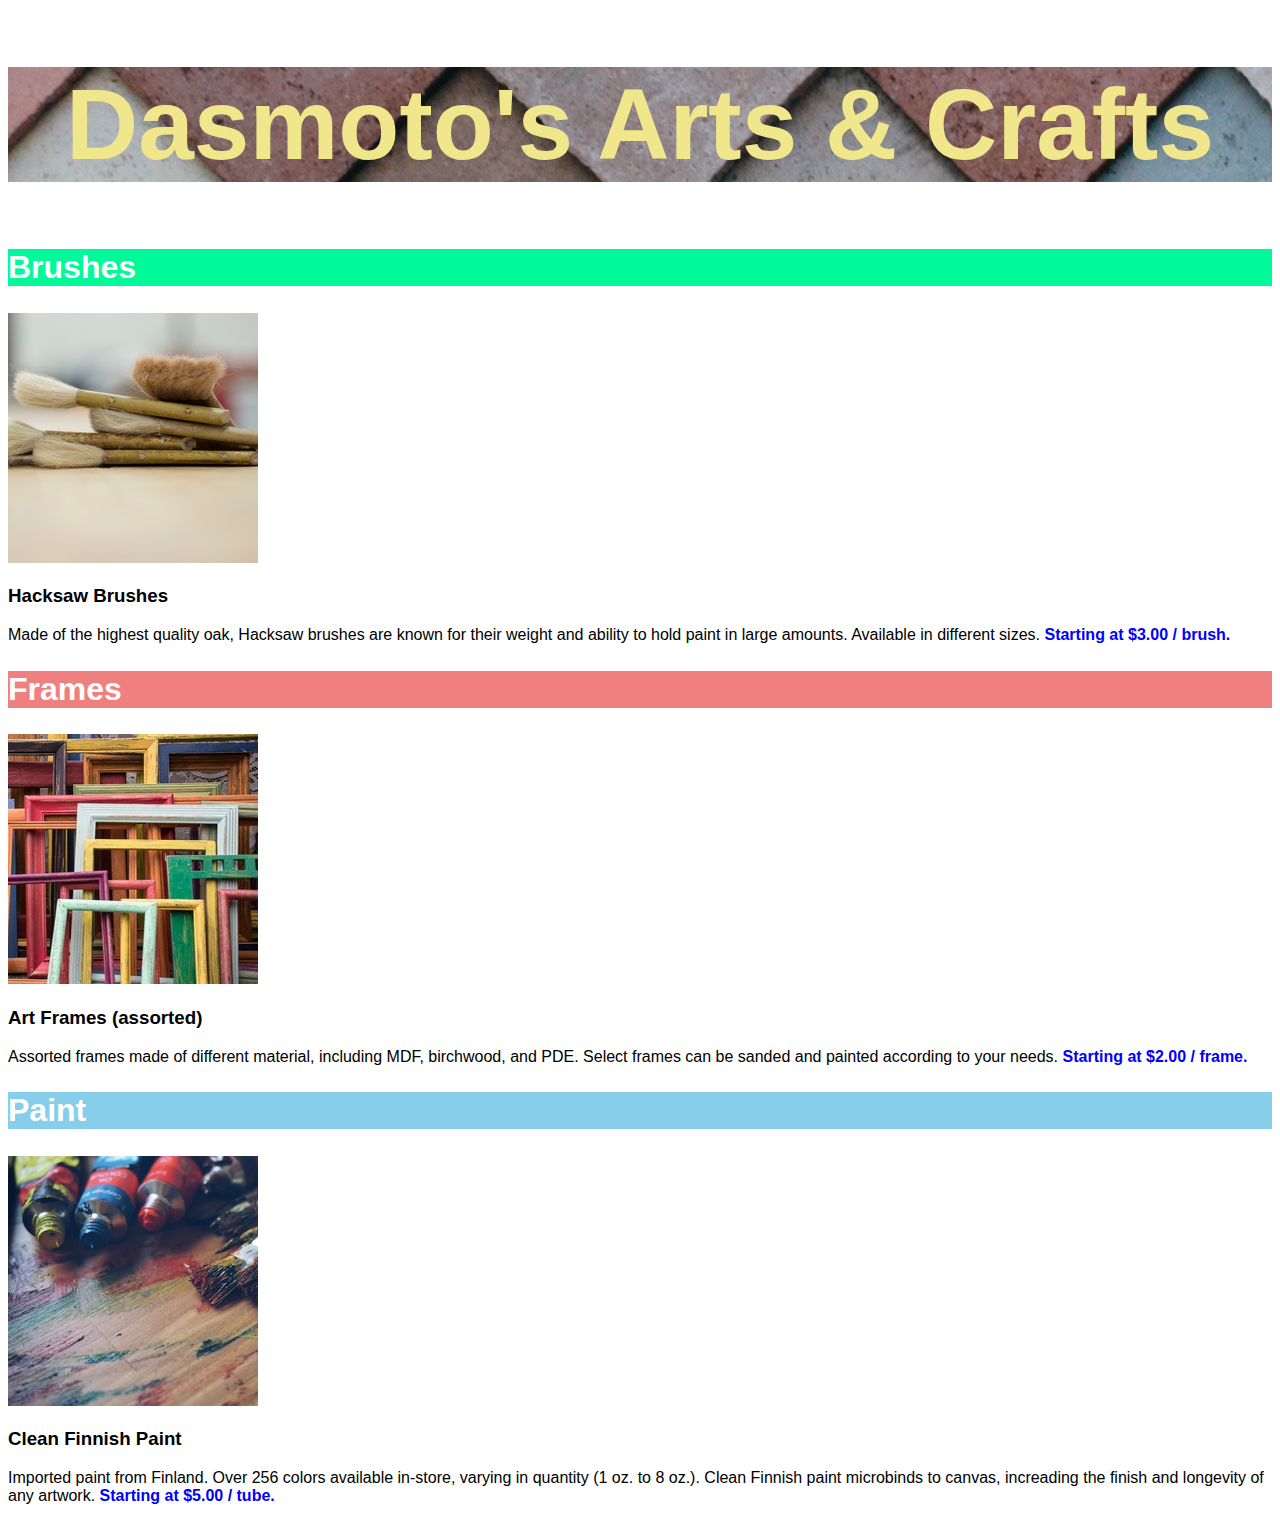
<file: FirstProject/index.html>
<!DOCTYPE html>
<html lang="en">
<head>
    <meta charset="UTF-8">
    <meta name="viewport" content="width=device-width, initial-scale=1.0">
    <link href="CSS/style.css" rel="stylesheet">
    <title>Dasmoto's Arts & Crafts</title>
</head>
<body>
    <header>
        <h1>Dasmoto's Arts & Crafts</h1>
    </header>
    <main>
        <section>
            <h2 class="greenHeading">Brushes</h2>
            <img src="Resources/hacksaw.jpeg" alt="pen brushes">
            <h3>Hacksaw Brushes</h3>
            <p>Made of the highest quality oak, Hacksaw brushes are known for their weight and ability to hold paint in large amounts. Available in different sizes. <span>Starting at $3.00 / brush.</span></p>
        </section>
        <section>
            <h2 class="redHeading">Frames</h2>
            <img src="Resources/frames.jpeg" alt="some colorful frames">
            <h3>Art Frames (assorted)</h3>
            <p>Assorted frames made of different material, including MDF, birchwood, and PDE. Select frames can be sanded and painted according to your needs. <span>Starting at $2.00 / frame.</span></p>
        </section>
        <section>
            <h2 class="blueHeading">Paint</h2>
            <img src="Resources/finnish.jpeg" alt="tubes of paint">
            <h3>Clean Finnish Paint</h3>
            <p>Imported paint from Finland. Over 256 colors available in-store, varying in quantity (1 oz. to 8 oz.). Clean Finnish paint microbinds to canvas, increading the finish and longevity of any artwork. <span>Starting at $5.00 / tube.</span></p>
        </section>
    </main>
</body>
</html>
</file>
<file: FirstProject/CSS/style.css>
body {
    font-family: Helvetica;
}

h1 {
    font-size: 100px;
    font-weight: bold;
    color: khaki;
    text-align: center;
    background-image: url('../Resources/pattern.jpeg');
}

h2 {
    font-size: 32px;
    font-weight: bold;
    color: white;
}

span {
    font-weight: bold;
    color: blue;
}

.greenHeading {
    background-color: mediumspringgreen;
}

.redHeading {
    background-color: lightcoral;
}

.blueHeading {
    background-color: skyblue;
}
</file>
